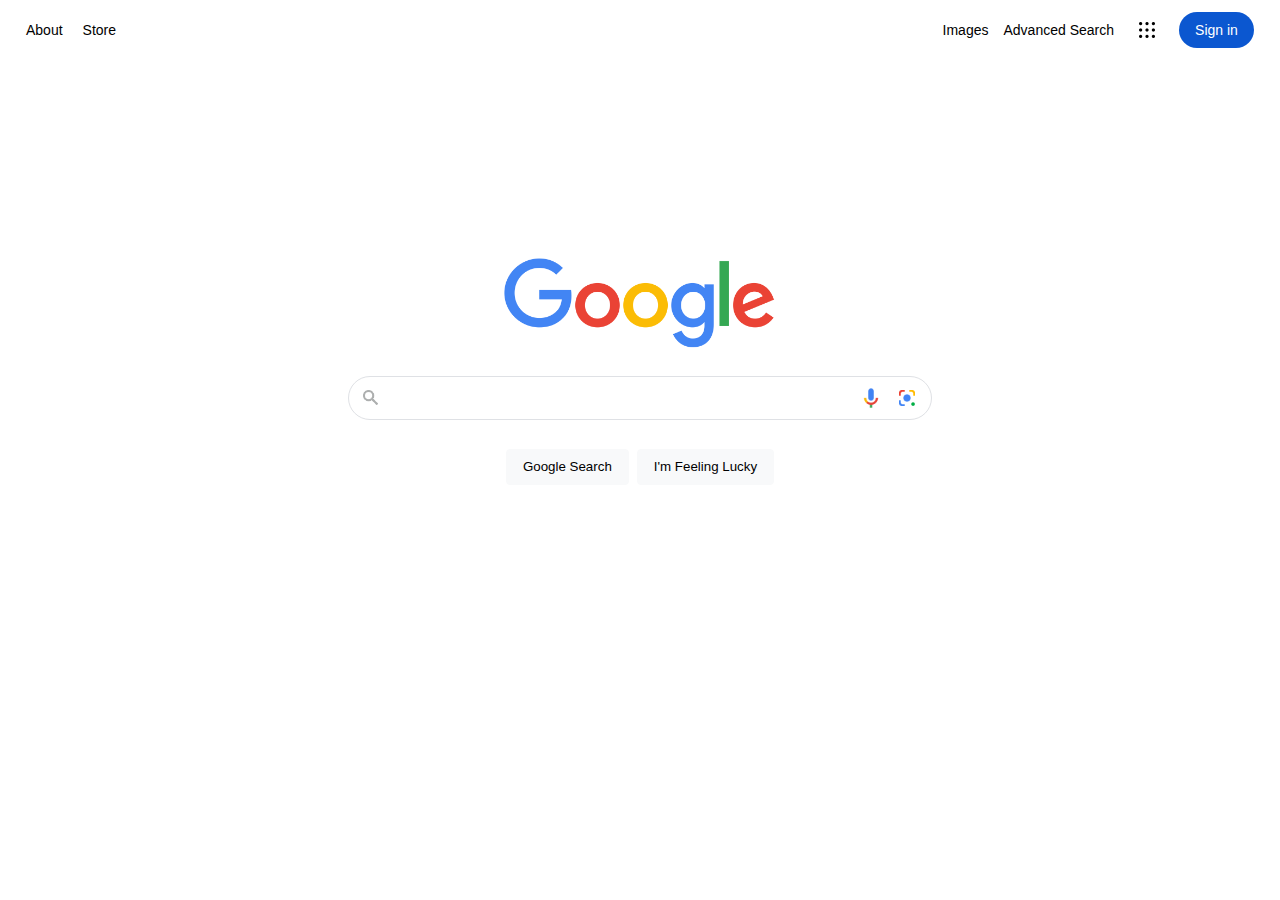
<file: index.html>
<!DOCTYPE html>
<html lang="en">
    <head>
        <title>Search</title>
        <meta name="viewport" content="width=device-width, initial-scale=1.0">
        <link rel="stylesheet" href="css/whole-body.css">
        <link rel="stylesheet" href="css/header.css">
        <link rel="stylesheet" href="css/main.css">
        <link rel="stylesheet" href="css/mid-section.css">
        <link rel="stylesheet" href="css/form.css">
        <link rel="stylesheet" href="css/search.css">
        <link rel="stylesheet" href="css/buttons.css">
    </head>
    <body>
        <header>
            <a href="https://about.google/" id="about">About</a>
            <a href="https://store.google.com/" id="store">Store</a>    
            <div id="topright">
                <a href="image-search.html" id="image">Images</a>
                <a href="advanced-search.html" id="advanced">Advanced Search</a>
                <a href="https://about.google/products/" id="app"><img src="images/app.png" alt="Google App"></a>
                <a id="sign-in">Sign in</a>
            </div>        
        </header>
        <main>
            <div id="mid-section">
                <img src="images/google-logo.png" alt="google-logo" id="google-logo">
            </div>
            <form action="https://www.google.com/search" method="get" autocomplete="off">
                <div class="search-container">
                    <div id="left-icon">
                        <img src="images/search-icon.png" alt="search-icon" id="search-symbol">
                    </div>
                    <input type="text" name="q" id="search-bar" autocomplete="off" required>
                    <div id="right-icons">
                        <img src="images/google-voice.png" alt="voice-icon" id="voice-symbol">
                        <img src="images/google-lens.png" alt="lens-icon" id="lens-symbol">  
                    </div>
                </div>
                <div id="buttons">
                    <button type="submit" value="Google Search" id="search-button">Google Search</button>
                    <button type="submit" name="btnI" value="I'm Feeling Lucky" id="lucky-button">I'm Feeling Lucky</button>
                </div>
            </form>
        </main>
    </body>
</html>
</file>
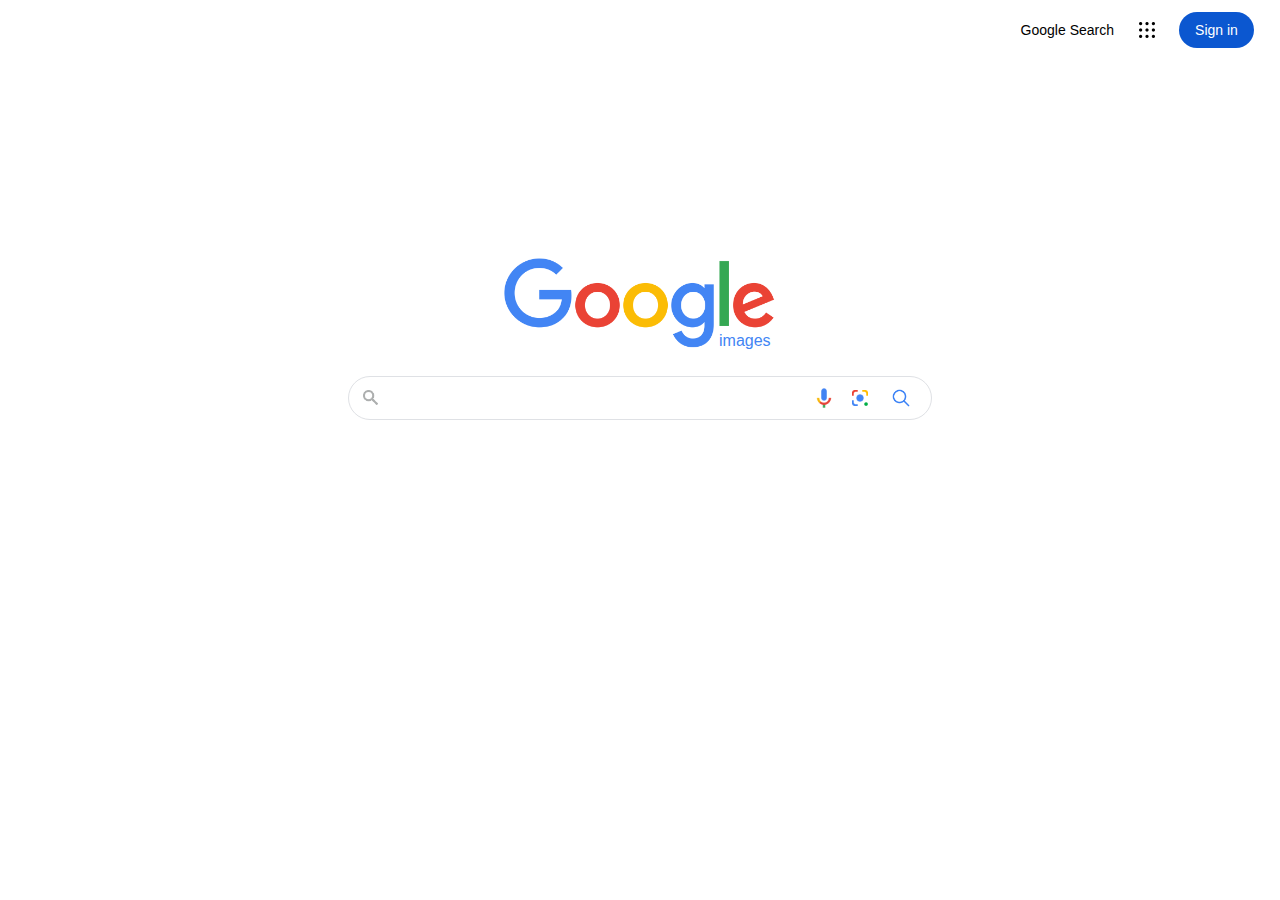
<file: image-search.html>
<!DOCTYPE html>
<html lang="en">
    <head>
        <title>Image Search</title>
        <meta name="viewport" content="width=device-width, initial-scale=1.0">
    </head>
    <link rel="stylesheet" href="css/whole-body.css">
    <link rel="stylesheet" href="css/header.css">
    <link rel="stylesheet" href="css/main.css">
    <link rel="stylesheet" href="css/mid-section.css">
    <link rel="stylesheet" href="css/form.css">
    <link rel="stylesheet" href="css/search.css">
    <body>
        <header>
            <div id="topright">
                <a href="index.html" id="image">Google Search</a>
                <a href="https://about.google/products/" id="app"><img src="images/app.png" alt="Google App"></a>
                <a id="sign-in">Sign in</a>
            </div>  
        </header>
        <main>
            <div id="mid-section">
                <div id="logo-container">
                    <img src="images/google-logo.png" alt="google-logo" id="google-logo">
                    <div class="image-word">images</div>
                </div>
            </div>
            </div>
            <form action="https://www.google.com/search" method="get" autocomplete="off">
                <div class="search-container">
                    <div id="left-icon">
                        <img src="images/search-icon.png" alt="search-icon" id="search-symbol">
                    </div>
                    <input type="text" name="q" id="search-bar" autocomplete="off" required>
                    <div id="right-icons">
                        <img src="images/google-voice.png" alt="voice-icon" id="voice-symbol">
                        <img src="images/google-lens.png" alt="lens-icon" id="lens-symbol">  
                        <input type="image" src= "images/image-search.png" alt="image-search" id="image-search">
                    </div>
                <input type="hidden" name="udm" value="2">
            </form>
        </main>
    </body>
</html>
</file>
<file: css/whole-body.css>
html, body{
    height:100%;
    width:100%;
    margin:0px;
    padding:0px;
    font-family: Arial, sans-serif;
    box-sizing: border-box;
}
</file>
<file: css/header.css>
header{
    display:flex;
    align-items: center;
    height:60px;
    padding:6px;
    box-sizing:border-box;
    font:14px Arial;
    color:#1f1f1f;
}

header a {
    color:black;
    text-decoration: none;
}


#about, #store, #image, #advance, #app, #sign-in{
    display:inline-block;
    cursor:pointer;
}

#about{
    margin:0px 5px 0px 15px;
    padding:5px;
}

#store{
    padding:5px;
    margin:0px 5px;
}

#topright{
    display:flex;
    justify-content: flex-end;
    align-items:center;
    flex-grow:1;
    height:100%;
    min-width:auto;
    padding:0px 4px 0px 32px;
    margin:0px;
    box-sizing: border-box;
}

#image {
    padding:0px 15px; 
}

#advanced{
    display: flex;
    padding-right:15px;
    white-space: nowrap;
}
#app {
    display:flex;
    justify-content: center;
    align-items: center;
    width:40px;
    height:40px;
    box-sizing: border-box;
    padding:4px 4px 4px 0px;
    border-radius: 50%;
}

#app img{
    height:16px;
    width:16px;
}

#sign-in{
    display:flex;
    justify-content: center;
    align-items: center;
    min-width: 75px;
    padding: 10px 12px;
    margin: 12px 16px 12px 10px;
    box-sizing: border-box;
    border-radius: 50px;
    font:14px Arial;
    color: #fff;
    background-color: #0b57d0;
}
</file>
<file: css/main.css>
main{
    display:flex;
    flex-direction: column;
    width:100%;
    height: calc(100vh - 60px);
    box-sizing: border-box;
    padding: 0px 16px;
}
</file>
<file: css/mid-section.css>
#mid-section{
    text-align: center;
    display: flex;
    width:100%;
    align-items: center;
    justify-content: center;
}

#logo-container{
    position:relative;
    display:inline-block;
}

#google-logo{
    display: block;
    margin-top: 198px;
    max-height:92px;
    width:272px;
}

.image-word{
    color: #4285f4;
    font: 16px Arial, sans-serif;
    position: absolute;
    left:215px;
    white-space: nowrap;
    bottom: 0px
}
</file>
<file: css/form.css>
form{
    display:flex;
    flex-direction: column;
    padding:20px;
    max-height: 160px;
    box-sizing: border-box;
    align-items: center;
    margin:0px 32px;

}
</file>
<file: css/search.css>
.search-container{
    display:flex;
    width:100%;
    max-width:584px;
    min-height: 44px;
    border-radius: 24px;
    border: 1px solid #dfe1e5;
    background-color: #fff;
    padding: 5px 8px 5px 14px;
    margin-top:6px;
    box-sizing: border-box;
    
}

#left-icon{
    display: flex;
    height:auto;
    width:33px;  
    box-sizing: border-box;
    padding-right:13px;     
    align-items: center;  
}

#search-symbol{
display:flex;
width:15px;
height:15px;
} 

#search-bar{
    font-size:14px;
    font-family:Arial, sans-serif;
    word-wrap: break-word;
    box-sizing:border-box;
    width:100%;
    padding-right:4px;
    border:none;
    outline:none;

}

#right-icons{
    display:flex;
    justify-content: center;
    align-items: center;
    cursor:pointer;
}

#voice-symbol{
    height:24px;
    width:24px;
    padding:0px 8px;
}

#lens-symbol{
    height:16px;
    width: 16px;
    padding:0px 8px;
}

#image-search{
    padding: 0px 13px 0px 16px;
    height: 18px;
    width: 18px;
}


.search-container:hover, .search-container:focus-within {
    box-shadow: 0 1px 6px rgba(32,33,36,0.28);
    border-color: rgba(223,225,229,0);  
}
</file>
<file: css/buttons.css>
#buttons{
    display:flex;
    width:100%;
    height:70px;
    padding-top:18px;
    justify-content: center;
    align-items: center;
}

#search-button, #lucky-button{
    cursor:pointer;
    border:1px solid #f8f9fa;
    background-color: #f8f9fa;
    border-radius: 4px;
    font-family: Arial, Helvetica, sans-serif; 
    height:36px;
    padding: 0px 16px;
    margin: 11px 4px;   
}

#search-button:hover,#lucky-button:hover {
    box-shadow: 0 1px 6px rgba(32,33,36,0.28);
    border-color: rgba(223,225,229,0);  
}
</file>
